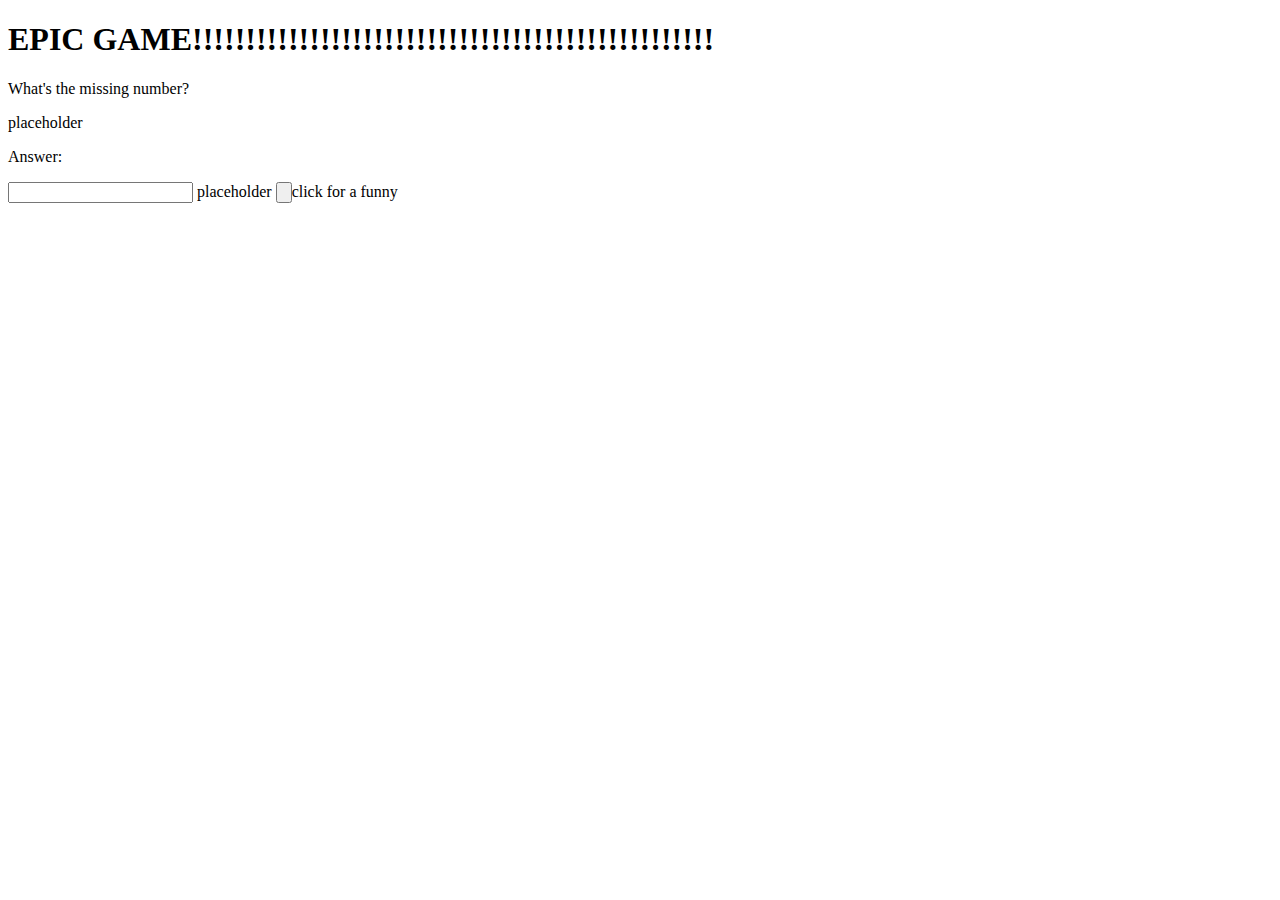
<file: index.html>
<!DOCTYPE html>
<html lang = "en">
    <head>
      <meta charset = "UTF-8">
      <meta name="viewport" content="width=device-width, initial-scale=1.0">
      <title>EPIC</title>
      <link rel="stylesheet" href="EPIC.css">
    </head>
    <body>
        <h1>EPIC GAME!!!!!!!!!!!!!!!!!!!!!!!!!!!!!!!!!!!!!!!!!!!!!!!!!</h1>
        <p>What's the missing number?</p>
        <script src="EPIC.js"></script>
        <div>
            <p id="sequence">placeholder</p>
            <p>Answer:</p>   
            <input></input>
            <h id="feedback">placeholder</h>
        <input type=button>click for a funny</input> 
        </div>    
    </body>
</html>
</file>
<file: EPIC.css>
body {
  background-image:"https://static.wikitide.net/projectsekaiwiki/thumb/e/ec/Kanade_26_art.png/1920px-Kanade_26_art.png";
}
</file>
